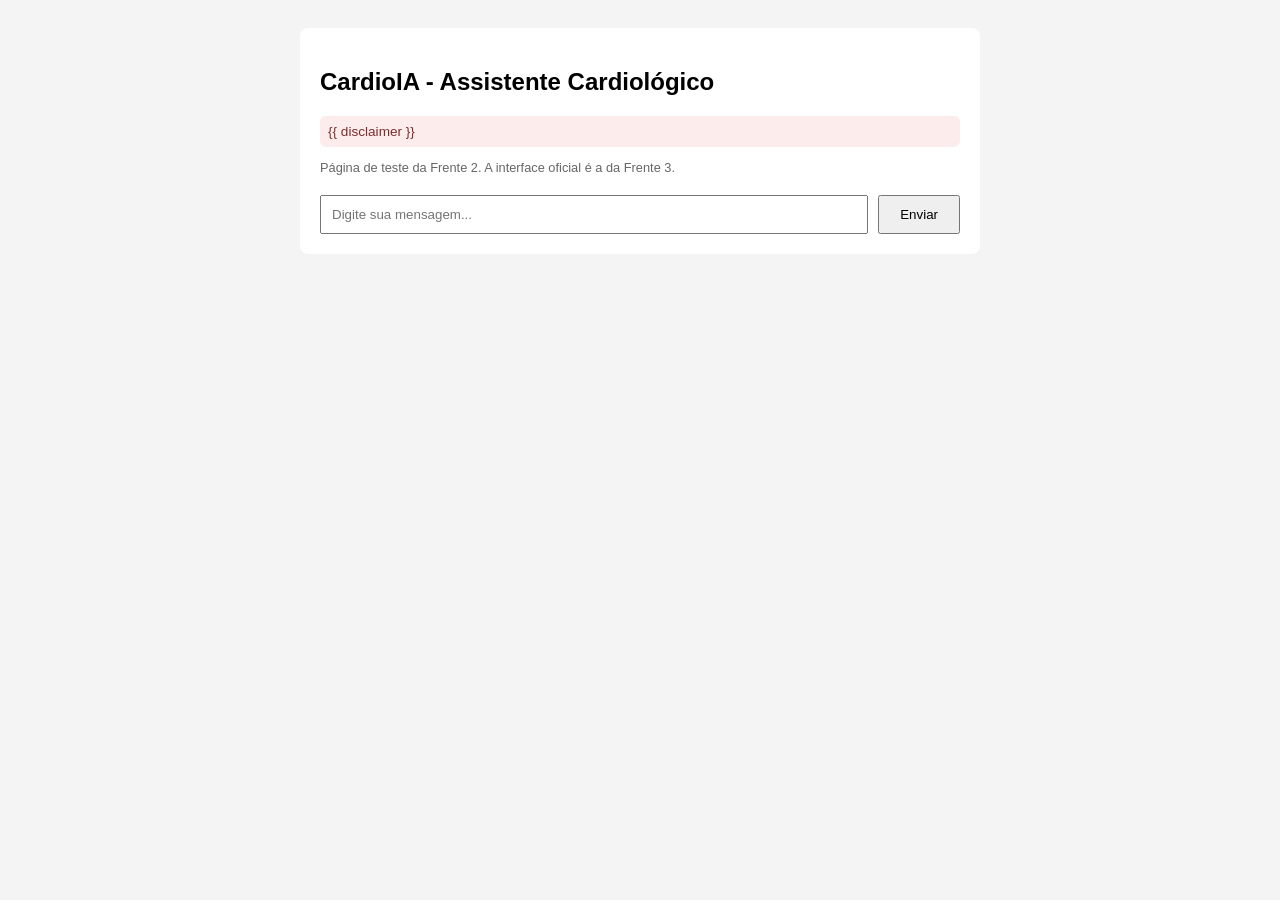
<file: frente-2-backend/templates/index.html>
<!DOCTYPE html>
<html lang="pt-br">
<head>
    <meta charset="UTF-8">
    <meta name="viewport" content="width=device-width, initial-scale=1">
    <title>CardioIA - Assistente Cardiológico (página de teste do backend)</title>
    <style>
        body { font-family: Arial, sans-serif; background: #f4f4f4; padding: 20px; }
        #chatbox { max-width: 640px; margin: auto; background: white; padding: 20px; border-radius: 8px; }
        .aviso { font-size: 0.85em; color: #7a2e2e; background: #fdecec; padding: 8px; border-radius: 6px; }
        .message { margin: 10px 0; }
        .user { font-weight: bold; }
        .bot { color: #0077cc; font-weight: bold; }
        .meta { color: #666; font-size: 0.8em; }
        #inputArea { margin-top: 20px; display: flex; gap: 10px; }
        input { flex: 1; padding: 10px; }
        button { padding: 10px 20px; }
    </style>
</head>
<body>
    <div id="chatbox">
        <h2>CardioIA - Assistente Cardiológico</h2>
        <p class="aviso">{{ disclaimer }}</p>
        <p class="meta">Página de teste da Frente 2. A interface oficial é a da Frente 3.</p>
        <div id="messages"></div>

        <div id="inputArea">
            <input type="text" id="userInput" placeholder="Digite sua mensagem..." />
            <button onclick="sendMessage()">Enviar</button>
        </div>
    </div>

<script>
let sessionId = null;

function addMessage(cssClass, label, text, meta) {
    const messages = document.getElementById("messages");
    const div = document.createElement("div");
    div.className = "message " + cssClass;
    div.textContent = label + ": " + text;
    if (meta) {
        const span = document.createElement("div");
        span.className = "meta";
        span.textContent = meta;
        div.appendChild(span);
    }
    messages.appendChild(div);
}

function sendMessage() {
    const input = document.getElementById("userInput");
    const text = input.value.trim();
    if (!text) return;

    addMessage("user", "Você", text);

    fetch("/api/chat", {
        method: "POST",
        headers: { "Content-Type": "application/json" },
        body: JSON.stringify({ message: text, session_id: sessionId })
    })
    .then(res => res.json())
    .then(data => {
        if (data.error) {
            addMessage("bot", "Erro", data.error + (data.detail ? " (" + data.detail + ")" : ""));
            return;
        }
        sessionId = data.session_id;
        const meta = data.intent ? "intent: " + data.intent + " (" + Number(data.confidence).toFixed(2) + ")" : "sem intent";
        addMessage("bot", "CardioIA", data.response || "(sem texto de resposta)", meta);
    })
    .catch(err => addMessage("bot", "Erro", String(err)));

    input.value = "";
}

document.getElementById("userInput").addEventListener("keydown", (e) => {
    if (e.key === "Enter") sendMessage();
});
</script>
</body>
</html>
</file>
